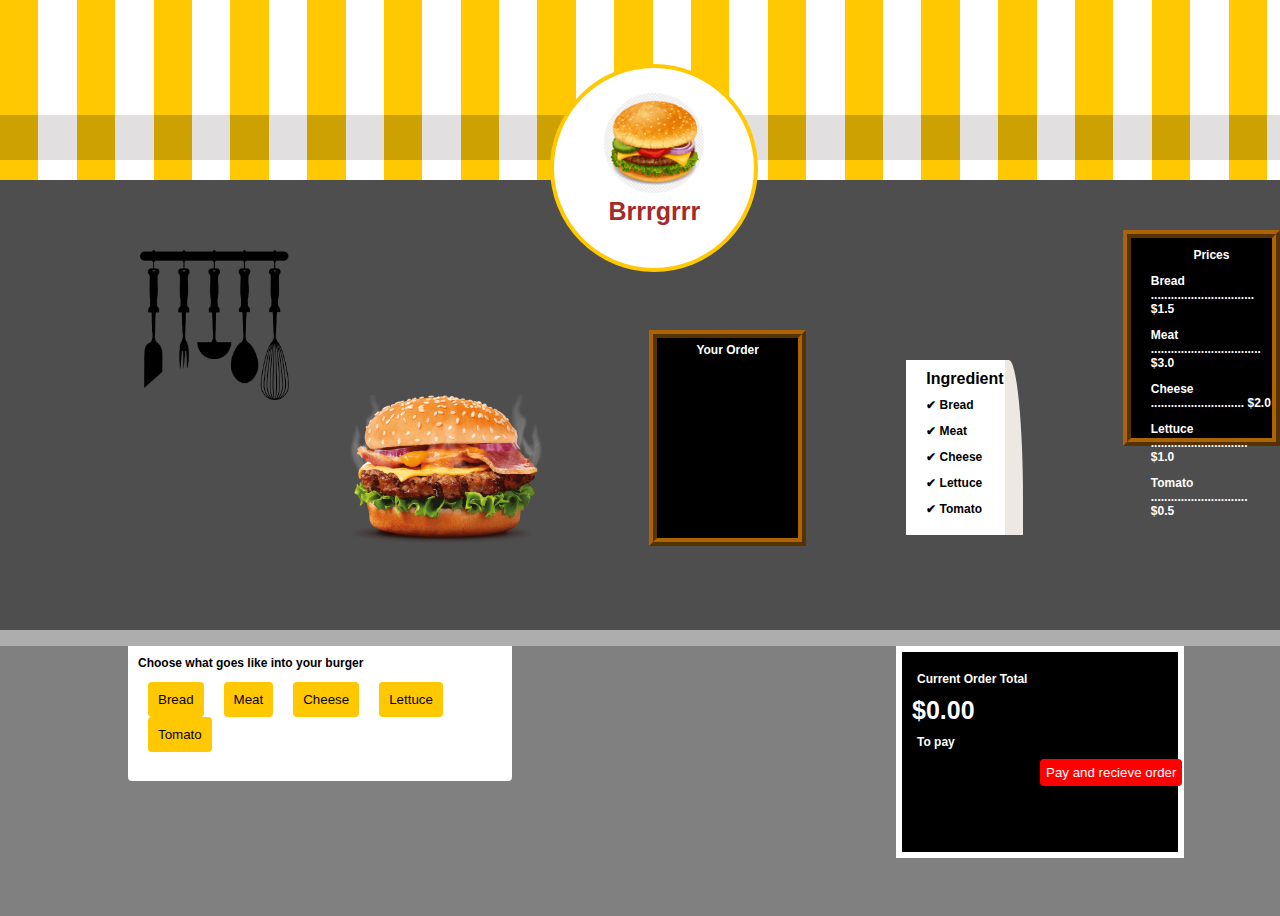
<file: index.html>
<!DOCTYPE html>
<html lang="en">
  <head>
    <meta charset="UTF-8" />
    <meta name="author" content="Siddharth" />
    <meta name="description" content="Burger" />
    <meta name="keywords" content="Burger" />
    <meta name="viewport" content="width=device-width, initial-scale=1.0" />
    <favicon name="burger" href="burger.png" />
    <title>Brrrgrrr</title>
    <link rel="stylesheet" href="style.css" />
  </head>
  <body>
    <div class="icon">
        <img src="burger.png" alt="burger" class="burger-icon">
        <p class="icon-text">Brrrgrrr</p>
    </div>
      <div class="navbar">
        <div class="y-box">
            <div class="y"></div>
        </div>
        <div class="w-box">
            <div class="w"></div>
        </div>
        <div class="y-box">
            <div class="y"></div>
        </div>
        <div class="w-box">
            <div class="w"></div>
        </div>
        <div class="y-box">
            <div class="y"></div>
        </div>
        <div class="w-box">
            <div class="w"></div>
        </div>
        <div class="y-box">
            <div class="y"></div>
        </div>
        <div class="w-box">
            <div class="w"></div>
        </div>
        <div class="y-box">
            <div class="y"></div>
        </div>
        <div class="w-box">
            <div class="w"></div>
        </div>
        <div class="y-box">
            <div class="y"></div>
        </div>
        <div class="w-box">
            <div class="w"></div>
        </div>
        <div class="y-box">
            <div class="y"></div>
        </div>
        <div class="w-box">
            <div class="w"></div>
        </div>
        <div class="y-box">
            <div class="y"></div>
        </div>
        <div class="w-box">
            <div class="w"></div>
        </div>
        <div class="y-box">
            <div class="y"></div>
        </div>
        <div class="w-box">
            <div class="w"></div>
        </div>
        <div class="y-box">
            <div class="y"></div>
        </div>
        <div class="w-box">
            <div class="w"></div>
        </div>
        <div class="y-box">
            <div class="y"></div>
        </div>
        <div class="w-box">
            <div class="w"></div>
        </div>
        <div class="y-box">
            <div class="y"></div>
        </div>
        <div class="w-box">
            <div class="w"></div>
        </div>
        <div class="y-box">
            <div class="y"></div>
        </div>
        <div class="w-box">
            <div class="w"></div>
        </div>
        <div class="y-box">
            <div class="y"></div>
        </div>
        <div class="w-box">
            <div class="w"></div>
        </div>
        <div class="y-box">
            <div class="y"></div>
        </div>
        <div class="w-box">
            <div class="w"></div>
        </div>
        <div class="y-box">
            <div class="y"></div>
        </div>
        <div class="w-box">
            <div class="w"></div>
        </div>
        <div class="y-box">
            <div class="y"></div>
        </div>
        <div class="w-box">
            <div class="w"></div>
        </div>
        
        
      </div>
      <div class="burger">
        <img src="u.png" alt="burger" class="burger-u">
        <img src="burger2.png" alt="burger" class="burger-img">
        <div class="orders">
            <p class="your">Your Order</p>
            <ul id="selectedIngredients"></ul>
            <div id="cancel"></div>
        </div>
        <div class="menu" id="burger">
            <p class="head">Ingredient</p>
            <div id="head"></div>
            <p>✔ Bread</p>
            <p>✔ Meat</p>
            <p>✔ Cheese</p>
            <p>✔ Lettuce</p>
            <p>✔ Tomato</p>
        </div>
      
        <div class="tri"></div>
        <div class="price">
            <p class="price-head">Prices</p>
            <p class="price-txt">Bread ............................... $1.5</p>
            <p class="price-txt">Meat ................................. $3.0</p>
            <p class="price-txt">Cheese ............................ $2.0</p>
            <p class="price-txt">Lettuce ............................. $1.0</p>
            <p class="price-txt">Tomato ............................. $0.5</p>
        </div>
      </div>
      
  </div>
      <div class="burger-menu">
        <div class="menu-box">
          <p class="text">Choose what goes like into your burger</p>
          <div id="availableIngredients"></div>
        </div>
        <div class="order">
            <p class="order-text">Current Order Total</p>
            <p class="amount"><span id="burgerPrice">$0.00</span></p>
            <p class="order-text">To pay</p>
          <button class="pay"><a rel="noopener" href="https://pay.google.com/" target="_blank">Pay and recieve order</a></button>
        </div>
        
      </div>
    </div>
    <script src="index.js"></script>
  </body>
</html>
</file>
<file: style.css>
body {
  font-family: sans-serif;
  margin: 0;
  padding: 0;
  overflow: hidden;
}
.container{
  display: flex;
  flex-direction: column;
  justify-content: space-between;
  height: 100vh;
  width: 100vw;
}

.navbar{
  background-color: rgb(254, 253, 251);
  height: 20vh;
  width: 100vw;
  display: flex;
}
.y-box{
  background-color: rgb(255, 200, 0);
  width: 3vw;
  height: 100%;
}
.w-box{
  background-color: white;
  width: 3vw;
  height:100%;
}
.y{
  background-color: rgb(205, 161, 2);
  width: 3vw;
  margin-top: 115px;
  height: 25%;
}
.w{
  background-color: rgb(225, 223, 223);
  width: 3vw;
  margin-top: 115px;
  height: 25%;
}
.burger {
  background-color: rgb(79, 78, 78);
  height: 50vh;
  display: flex;
}
.burger-menu{
  background-color: grey;
  /* width: 100%; */
  height: 30vh;
  border-top: 16px solid rgb(173, 173, 173);
}

.menu-box{
  background-color: white;
  width: 30vw;
  height: 15vh;
  margin-left: 10vw;
  position: absolute;
  align-items: center;
  box-shadow: 1px solid black;
  border-bottom-left-radius: 4px;
  border-bottom-right-radius: 4px;
}
.text{
  font-size: 12px;
  font-weight: bold;
  color: black;
  margin-left: 10px;
}
.add {
  background-color: rgb(255, 200, 0);
  color: rgb(6, 4, 4);
  padding: 10px;
  border: none;
  cursor: pointer;
  margin-left: 20px;
  /* margin-right: 20px; */
  border-radius: 4px;
}
.li{
  font-size: 14px;
}
.remove{
  background-color: rgba(255, 0, 81, 0.978);
  height: 15px;
  width: 25px;
  color: white;
  border-radius: 2px;
  border:none;
  cursor: pointer;
  /* position: absolute; */
  margin-left: 10px;
  margin-bottom: 5px;
  /* padding: 6px; */
  align-items: center;
  justify-content: center;
}
.order{
  background-color: black;
  color: white;
  height: 20vh;
  width:20vw;
  margin-left: 70vw;
  border: 6px solid white;
  padding: 10px;
}
.order-text{
  color:white;
  margin: 5px auto;
  padding: 5px;
  font-size: 12px;
}
.amount{
  font-size: 25px;
  margin: 0;
  padding: 0;
  color: white;
}
.pay{
  background-color: red;
  color: white;
  border-radius: 4px;
  border:red;
  cursor: pointer;
  position: absolute;
  margin-left:10vw;
  padding: 6px;
}
a{
  text-decoration: none;
  color: white;
}
.cancel{
  background-color: red;
  color: white;
  border-radius: 4px;
  border:red;
  cursor: pointer;
  left: 1250px;
  top: 540px;
  position: fixed;
  padding: 6px;
  margin-left: 20px;
}
.icon{
  background-color: white;
  height: 200px;
  width: 200px;
  border-radius: 50%;
  position: absolute;
  align-items: center;
  border: 4px solid rgb(255, 200, 0);
  text-align: center;
  margin-left: 43vw;
  margin-top: 5vw;
}
.burger-icon{
  height: 100px;
  width: 100px;
  border-radius: 50%;
  margin-top: 25px;
}
.icon-text{
  color:brown;
  font-size: 25px;
  font-weight: bolder;
  margin: 0;
}
.burger-u{
  height: 150px;
  width: 200px;
  margin-top: 70px;
  margin-left: 140px;
}
.burger-img{
  height:150px;
  width:200px;
  background-color: none;
  margin-top: 215px;
  margin-left: 60px;
}
.orders{
  height: 200px;
  width: 200px;
  background-color: black;
  border: 8px solid rgb(171, 99, 3);
  margin-top: 150px;
  margin-left: 100px;
  color: white;
  border-style:ridge;
  padding:0;
  overflow-y:auto;
}
.your{
  padding: 0;
  margin: 0;
  margin-top: 5px;
  color: white;
  text-align: center;
}
.menu{
  height: 175px;
  width:140px;
  background-color: white;
  margin-top: 180px;
  margin-left: 100px;
}
p{
  font-size: 12px;
  font-weight: bold;
  color: black;
  margin-left: 20px;
  margin-top: 10px;
}
.head{
font-size: medium;
margin-bottom: 0;
}
.price{
  height:200px;
  width: 200px;
  background-color: black;
  border: 8px solid rgb(171, 99, 3);
  margin-top: 50px;
  margin-left: 100px;
  color: white;
  border-style:ridge
}
.tri{
  height:175px;
  width: 25px;
  background-color: rgb(237, 232, 226);
  margin-top: 180px;
  border-top-right-radius: 80%;
}
.price-head{
  color: white;
 text-align: center;
}
.price-txt{
  color: white;
}
</file>
